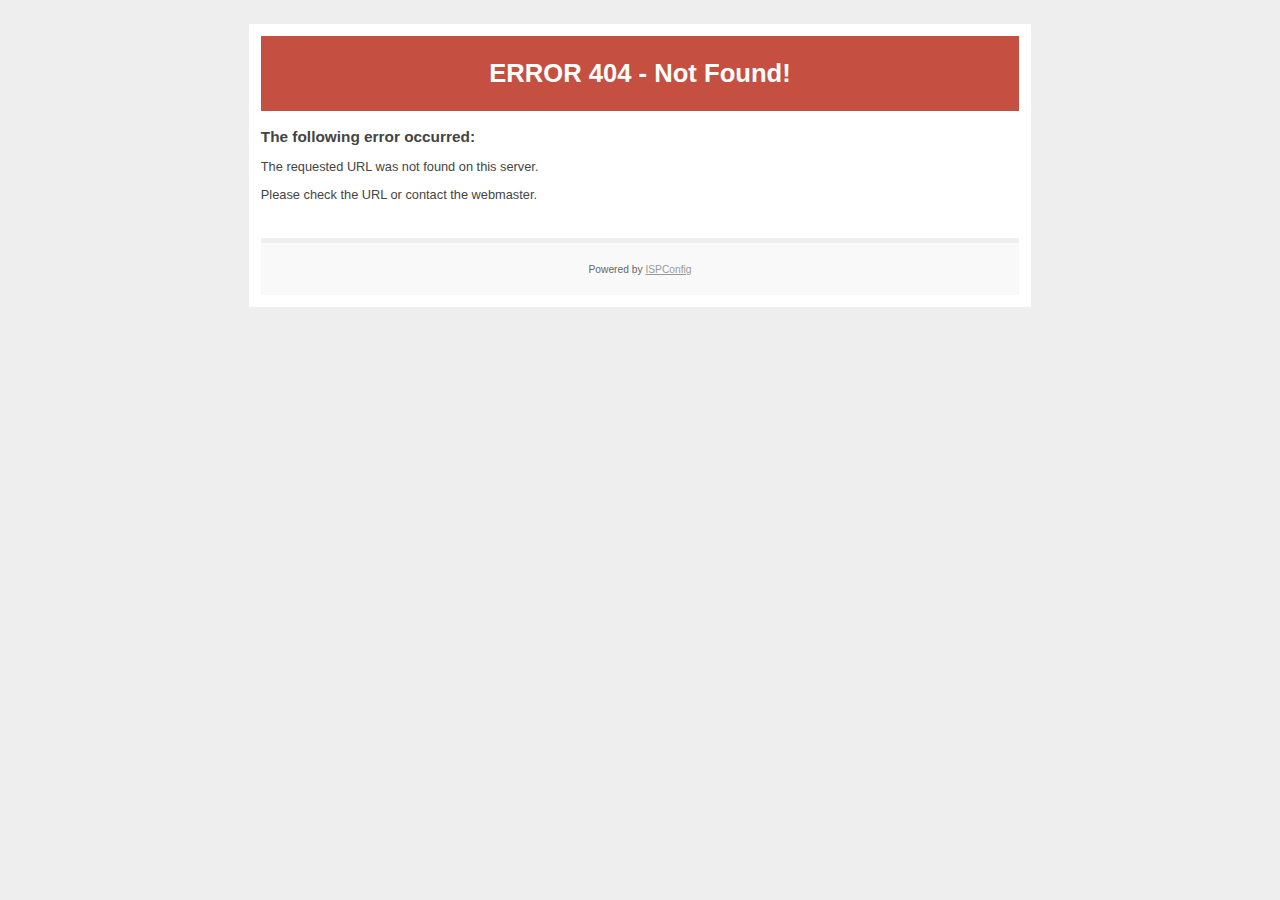
<file: css/owl.video.play.html>
<!DOCTYPE html PUBLIC "-//W3C//DTD XHTML 1.0 Transitional//EN"
   "http://www.w3.org/TR/xhtml1/DTD/xhtml1-transitional.dtd">
<html xmlns="http://www.w3.org/1999/xhtml" xml:lang="en" lang="en">
<head>
    <title>ERROR 404 - Not Found!</title>
    <meta http-equiv="Content-Type" content="text/html; charset=utf-8" />
    <meta name="robots" content="noindex" />
    <style type="text/css"><!--
    body {
        color: #444444;
        background-color: #EEEEEE;
        font-family: 'Trebuchet MS', sans-serif;
        font-size: 80%;
    }
    h1 {}
    h2 { font-size: 1.2em; }
    #page{
        background-color: #FFFFFF;
        width: 60%;
        margin: 24px auto;
        padding: 12px;
    }
    #header {
        padding: 6px ;
        text-align: center;
    }
    .status3xx { background-color: #475076; color: #FFFFFF; }
    .status4xx { background-color: #C55042; color: #FFFFFF; }
    .status5xx { background-color: #F2E81A; color: #000000; }
    #content {
        padding: 4px 0 24px 0;
    }
    #footer {
        color: #666666;
        background: #f9f9f9;
        padding: 10px 20px;
        border-top: 5px #efefef solid;
        font-size: 0.8em;
        text-align: center;
    }
    #footer a {
        color: #999999;
    }
    --></style>
</head>
<body>
    <div id="page">
        <div id="header" class="status4xx">
            <h1>ERROR 404 - Not Found!</h1>
        </div>
        <div id="content">
            <h2>The following error occurred:</h2>
            <p>The requested URL was not found on this server.</p>
			<P>Please check the URL or contact the <!--WEBMASTER//-->webmaster<!--WEBMASTER//-->.</p>
        </div>
        <div id="footer">
            <p>Powered by <a href="https://www.ispconfig.org">ISPConfig</a></p>
        </div>
    </div>
</body>
</html>
</file>
